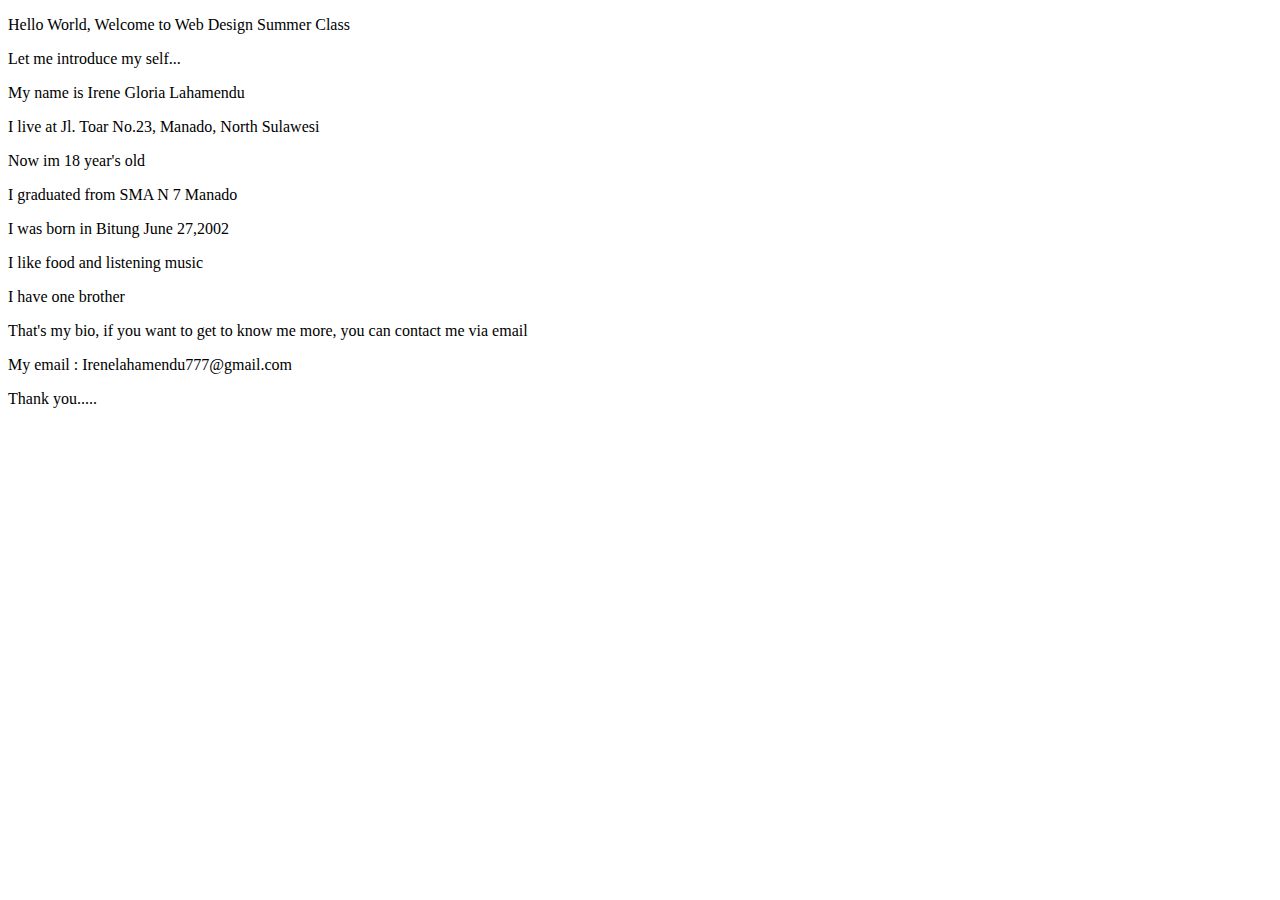
<file: index.html>
<!DOCTYPE html>
<html>
    <head>
    <title>Web Design Summer Class</title>
    </head>
    
    <body>
       <p>Hello World, Welcome to Web Design Summer Class</p>
       <p>Let me introduce my self...</p>
       <p>My name is Irene Gloria Lahamendu</p>
       <p>I live at Jl. Toar No.23, Manado, North Sulawesi</p>
       <p>Now im 18 year's old</p>
       <p>I graduated from SMA N 7 Manado</p>
       <p>I was born in Bitung June 27,2002</p>
       <p>I like food and listening music</p>
       <p>I have one brother</p>
       
       <p>That's my bio, if you want to get to know me more, you can contact me via email</p>
       <p>My email : Irenelahamendu777@gmail.com</p>

       <p>Thank you.....</p>
       
    </body>

</html>
</file>
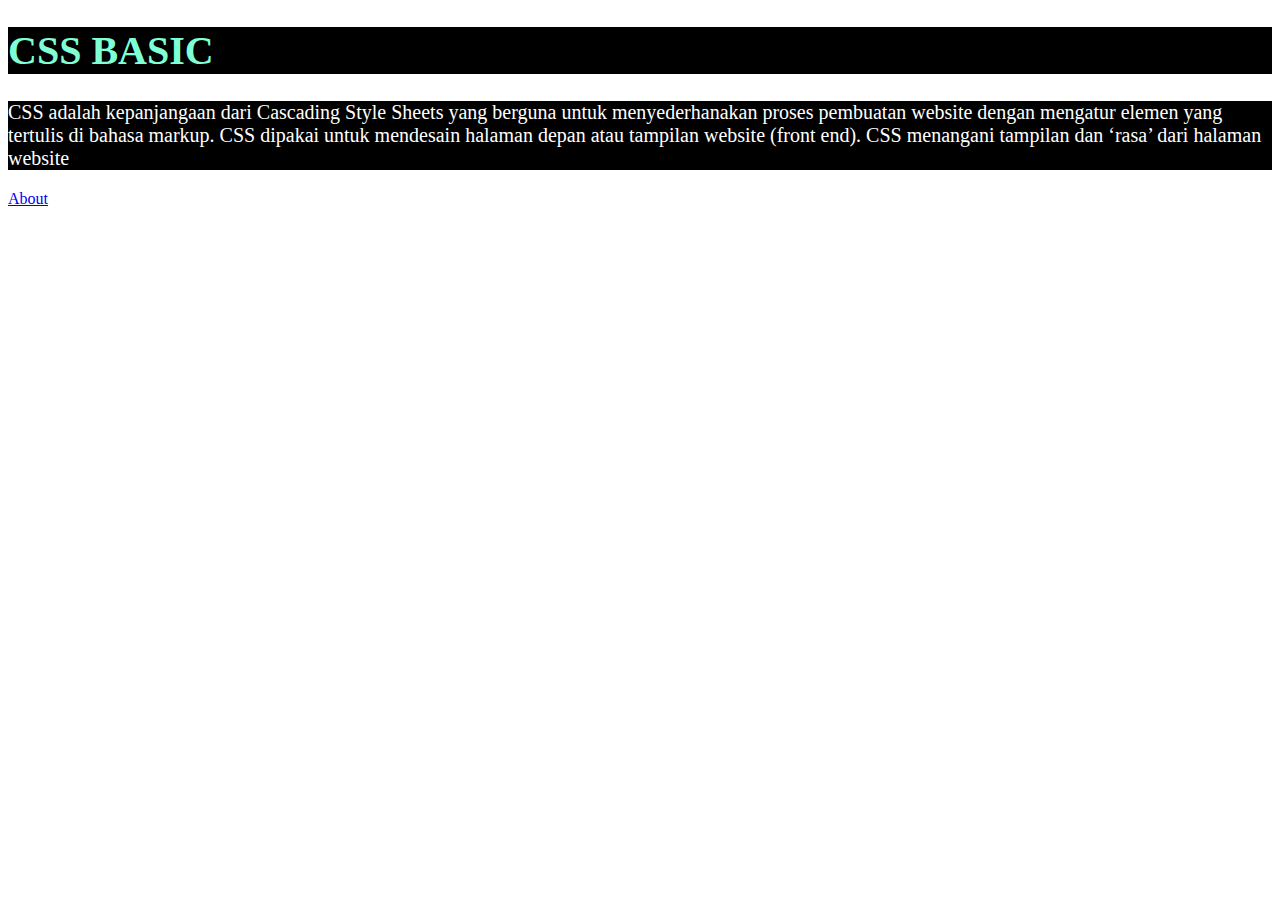
<file: Pertemuan 14/index.html>
<!DOCTYPE html>
<html lang="en">
<head>
    <meta charset="UTF-8">
    <meta http-equiv="X-UA-Compatible" content="IE=edge">
    <meta name="viewport" content="width=device-width, initial-scale=1.0">
    <meta name="description" contenr="Konsep dasar CSS"/>
    <link rel="stylesheet" href="style.css">
    <title>CSS Basics</title>
</head>
<body>
    <style>
        h1{
            color: aquamarine;
            background-color: black;
        }

        p{
            color: white;
            background-color: black;
        }
    </style>
   
    <h1>CSS BASIC</h1>

    <p>CSS adalah kepanjangaan dari Cascading Style Sheets yang berguna 
        untuk menyederhanakan proses pembuatan website dengan mengatur 
        elemen yang tertulis di bahasa markup. CSS dipakai untuk mendesain 
        halaman depan atau tampilan website (front end). CSS menangani 
        tampilan dan ‘rasa’ dari halaman website</p>

        <a href="about.html">About</a>
</body>
</html>
</file>
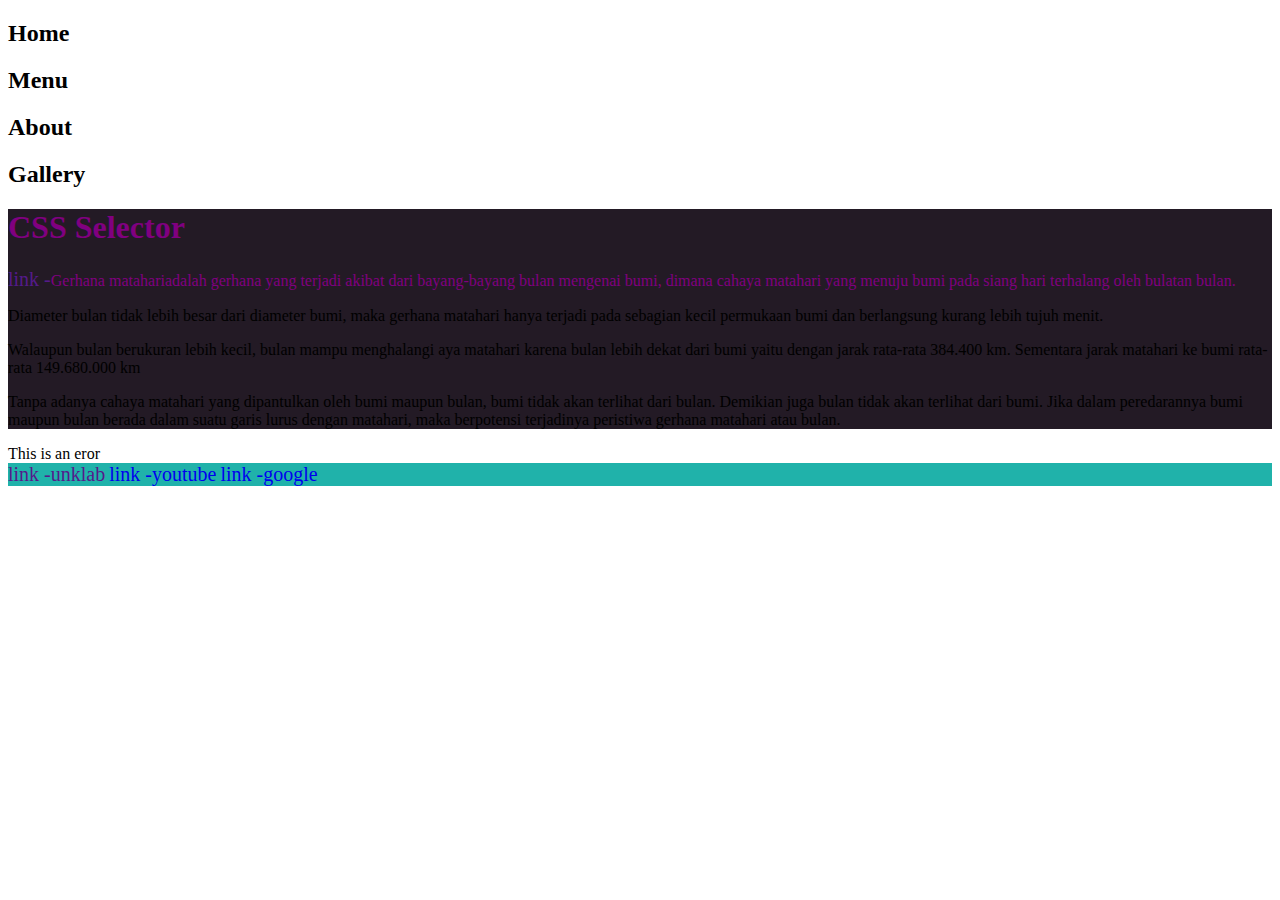
<file: Pertemuan 15/index.html>
<!DOCTYPE html>
<html lang="en">
<head>
    <meta charset="UTF-8">
    <meta http-equiv="X-UA-Compatible" content="IE=edge">
    <meta name="viewport" content="width=device-width, initial-scale=1.0">
    <link rel="stylesheet" href="style.css">
    <title>CSS Selector</title>
</head>
<body>
    <div>
        <h2>Home</h2>
        <h2>Menu</h2>
        <h2>About</h2>
        <h2>Gallery</h2>
    </div>
    <div id="top-service">
        <h1 class="one">CSS Selector</h1>
        <p class="one">
            <a href=""></a>Gerhana matahari</a>adalah gerhana yang terjadi akibat dari 
            bayang-bayang bulan mengenai bumi, dimana cahaya 
            matahari yang menuju bumi pada siang hari terhalang oleh 
            bulatan bulan.
        </p>
        <p class="two more">
            Diameter bulan tidak lebih besar dari diameter bumi, 
            maka gerhana matahari hanya terjadi pada sebagian kecil 
            permukaan bumi dan berlangsung kurang lebih tujuh menit.
        </p>
        <p>
            Walaupun bulan berukuran lebih kecil, bulan mampu menghalangi 
            aya matahari karena bulan lebih dekat dari bumi yaitu dengan 
            jarak rata-rata 384.400 km. Sementara jarak matahari ke bumi 
            rata-rata 149.680.000 km
        </p>
        <p>
            Tanpa adanya cahaya matahari yang dipantulkan oleh bumi maupun 
            bulan, bumi tidak akan terlihat dari bulan. Demikian juga bulan 
            tidak akan terlihat dari bumi. Jika dalam peredarannya bumi 
            maupun bulan berada dalam suatu garis lurus dengan matahari, 
            maka berpotensi terjadinya peristiwa gerhana matahari atau bulan.
        </p>
    </div>
    <div>
        This is an eror
    </div>
    <div id="bottom-service">
    <a href="">Unklab</a>
    <a href="https://www.youtube.com/">Youtube</a>
    <a href="https://www.google.com/">Google</a>
    </div>
</body>
</html>
</file>
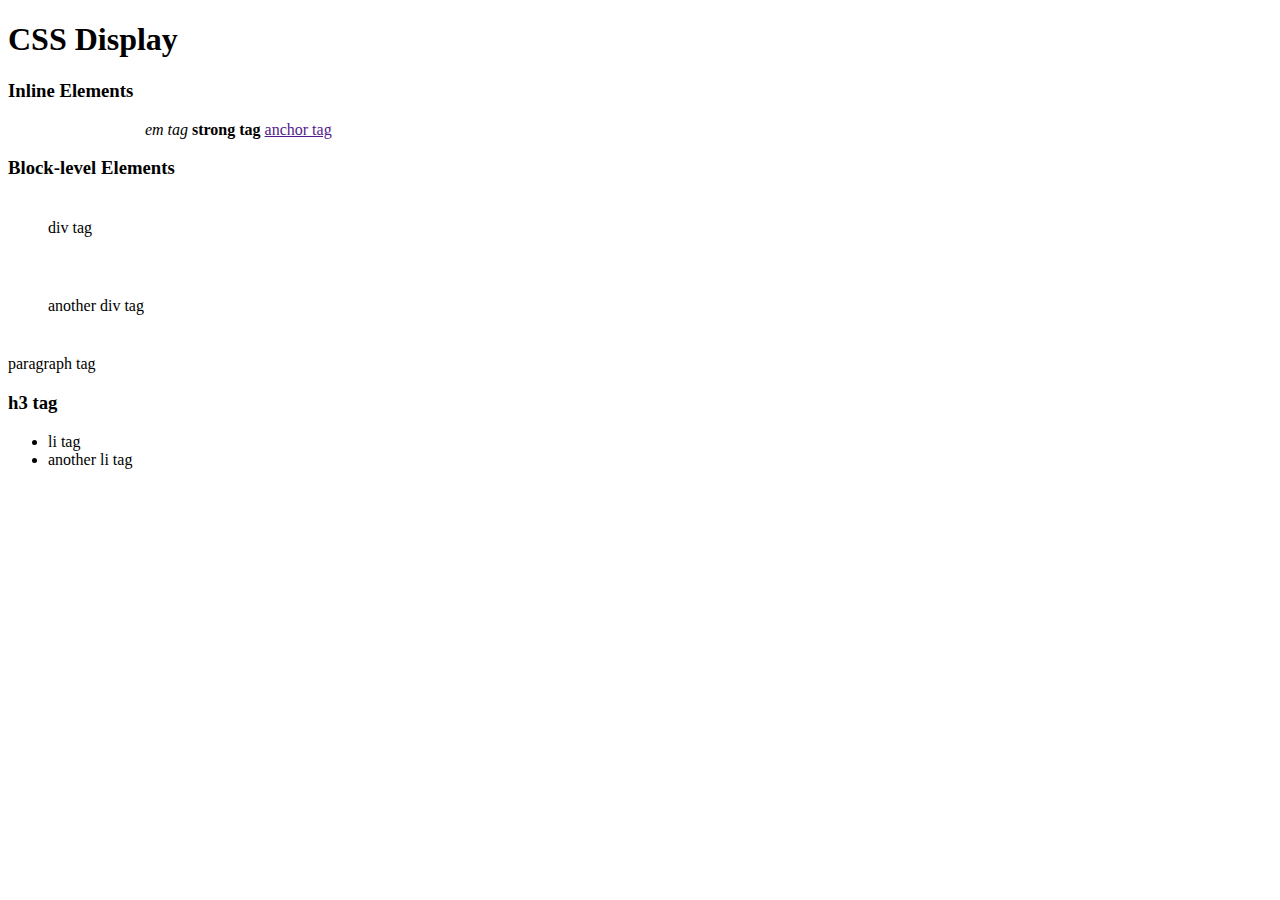
<file: Pertemuan 16/index.html>
<!DOCTYPE html>
<html lang="en">
<head>
    <meta charset="UTF-8">
    <meta http-equiv="X-UA-Compatible" content="IE=edge">
    <meta name="viewport" content="width=device-width, initial-scale=1.0">
    <title>Document</title>
    <link rel="stylesheet" href="style.css">
</head>
<body>
    <h1>CSS Display</h1>
    <h3>Inline Elements</h3>
    <span>span tag</span>
    <em>em tag</em>
    <strong>strong tag</strong>
    <a href="">anchor tag</a>
    <span>another span tag</span>
    <h3>Block-level Elements</h3>
    <div>div tag</div>
    <div>another div tag</div>
    <p>paragraph tag</p>
    <h3>h3 tag</h3>
    <ul>
        <li>li tag</li>
        <li>another li tag</li>
    </ul>
</body>
</html>
</file>
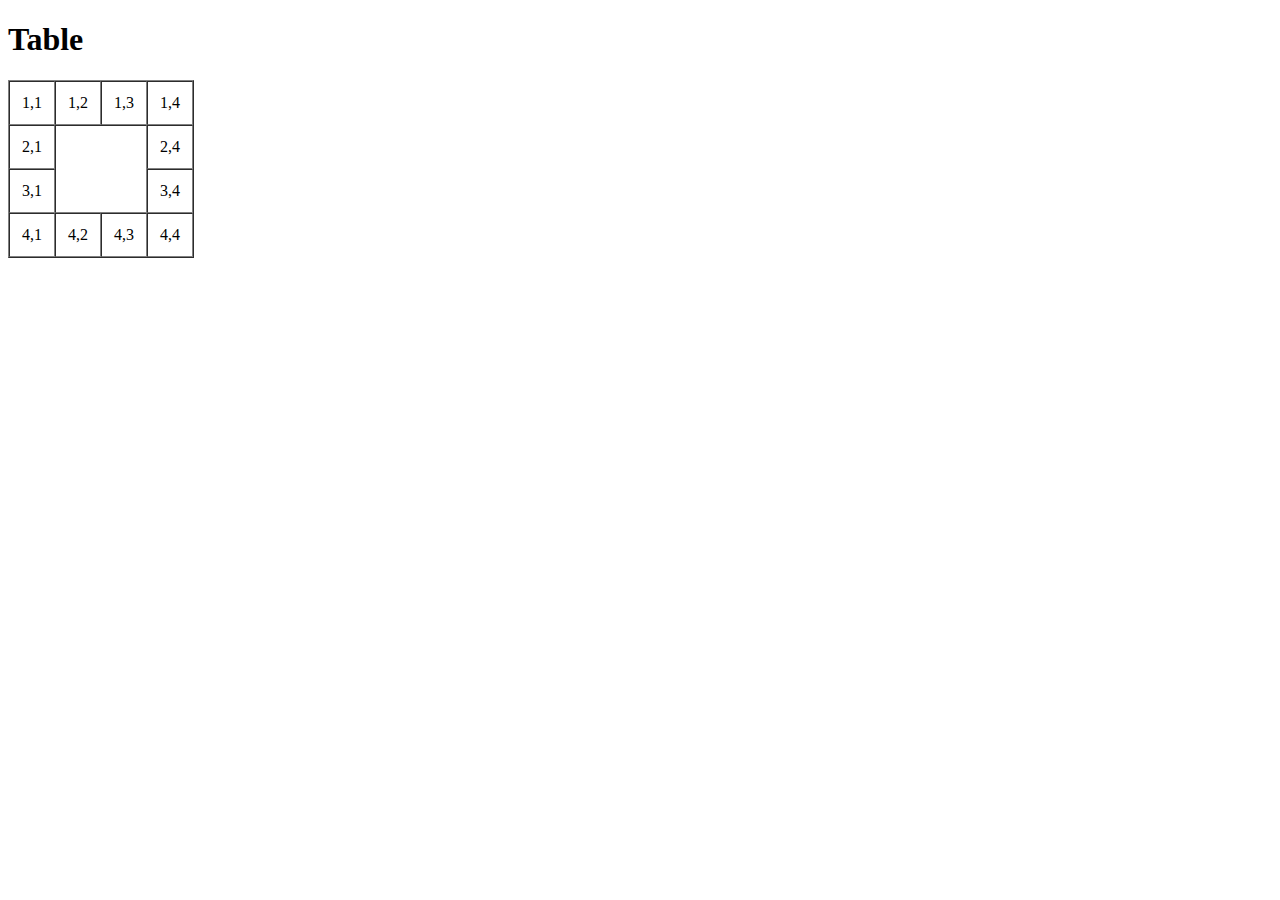
<file: Pertemuan 8/index.html>
<!DOCTYPE html>
<html lang="en">
<head>
    <meta charset="UTF-8">
    <meta http-equiv="X-UA-Compatible" content="IE=edge">
    <meta name="viewport" content="width=device-width, initial-scale=1.0">
    <title>HTML Table</title>
</head>
<body>
   <table border="1" cellspacing="0" cellpadding="12">
    <h1>Table</h1>
    <tr>
    <td>1,1</td>
    <td>1,2</td>
    <td>1,3</td>
    <td>1,4</td>
    </tr>
    <tr>
        <td>2,1</td>
        <td colspan="2" rowspan="2">  </td>
        <td>2,4</td>
    </tr>
    <tr>
        <td>3,1</td>
        <td>3,4</td>
    </tr>
    <tr>
        <td>4,1</td>
        <td>4,2</td>
        <td>4,3</td>
        <td>4,4</td>
    </tr>
   </table>
</body>
</html>
</file>
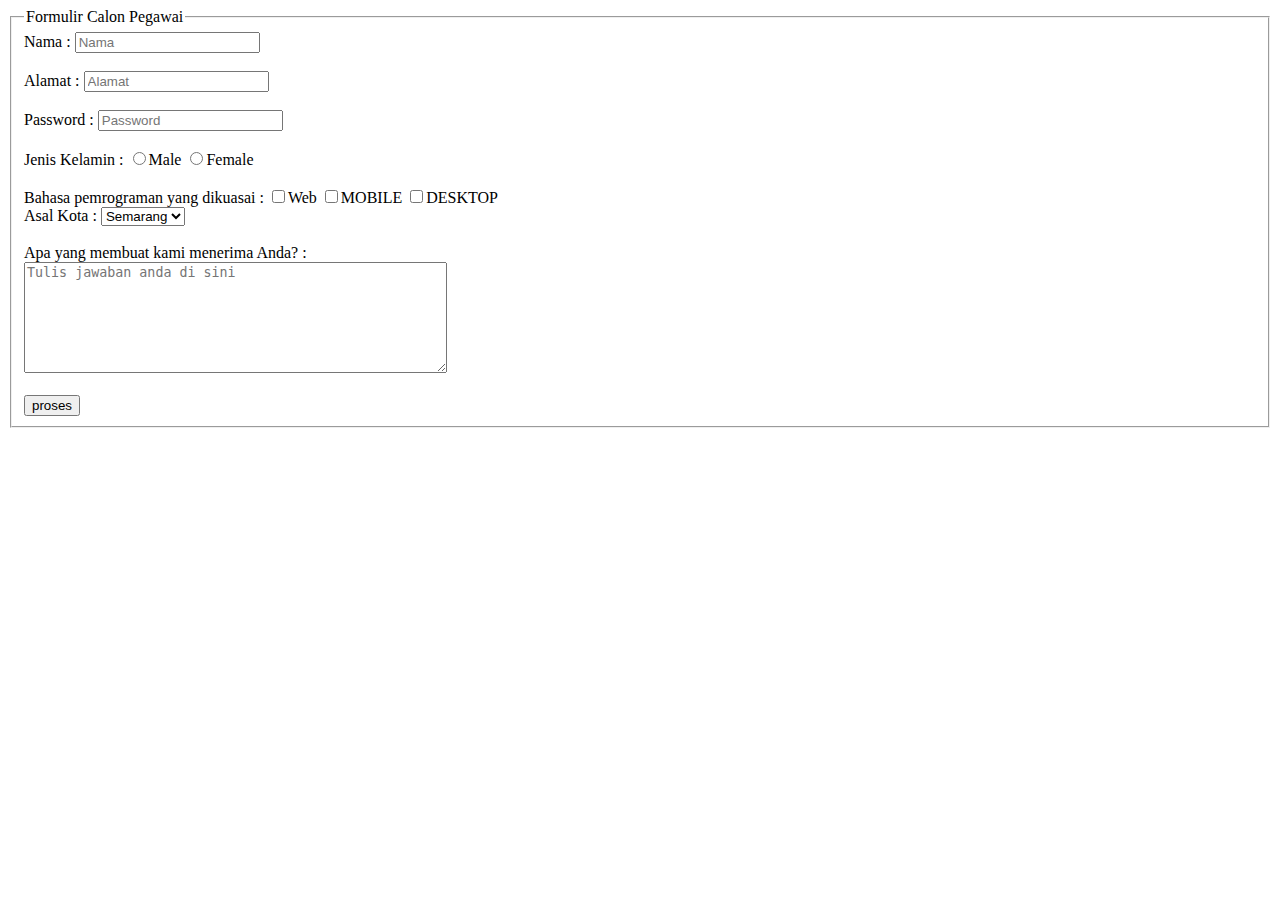
<file: Pertemuan 9/index.html>
<!DOCTYPE html>
<html lang="en">
<head>
    <meta charset="UTF-8">
    <meta http-equiv="X-UA-Compatible" content="IE=edge">
    <meta name="viewport" content="width=device-width, initial-scale=1.0">
    <title>Document</title>
</head>
<body>
    <fieldset>
    <legend>Formulir Calon Pegawai</legend>
    <label for="Nama">Nama :</label>
    <input type="Nama" placeholder="Nama" id="Nama"/> 
    <br/>
    <br/>
    <label for="Alamat">Alamat :</label>
    <input type="Alamat" placeholder="Alamat" id="Alamat"/>
    <br/>
    <br/>
    <label for="Password">Password :</label>
    <input type="Password" placeholder="Password" id="Password"/>
    <br/>
    <br/>
    <label>Jenis Kelamin :</label>
    <input type="radio" name="Jenis Kelamin"/>Male
    <input type="radio" name="Jenis Kelamin"/>Female
    <br/>
    <br/>
    <label>Bahasa pemrograman yang dikuasai :</label>
    <input type="checkbox"/>Web
    <input type="checkbox"/>MOBILE
    <input type="checkbox"/>DESKTOP
    <br/>
    <label>Asal Kota :</label>
    <select>
        <option>Semarang</option>
        <option>Jakarta</option>
        <option>Bndung</option>
        <option>Bali</option>
        <option>Manado</option>
        <option>Surabaya</option>
        <option>Medan</option>
    </select>
    <br/>
    <br/>
    <label>Apa yang membuat kami menerima Anda? :</label>
    <br/>
    <textarea rows="7" cols="50" placeholder="Tulis jawaban anda di sini"></textarea>
    <br/>
    <br/>
    <button>proses</button>
</fieldset>
</body>
</html>
</file>
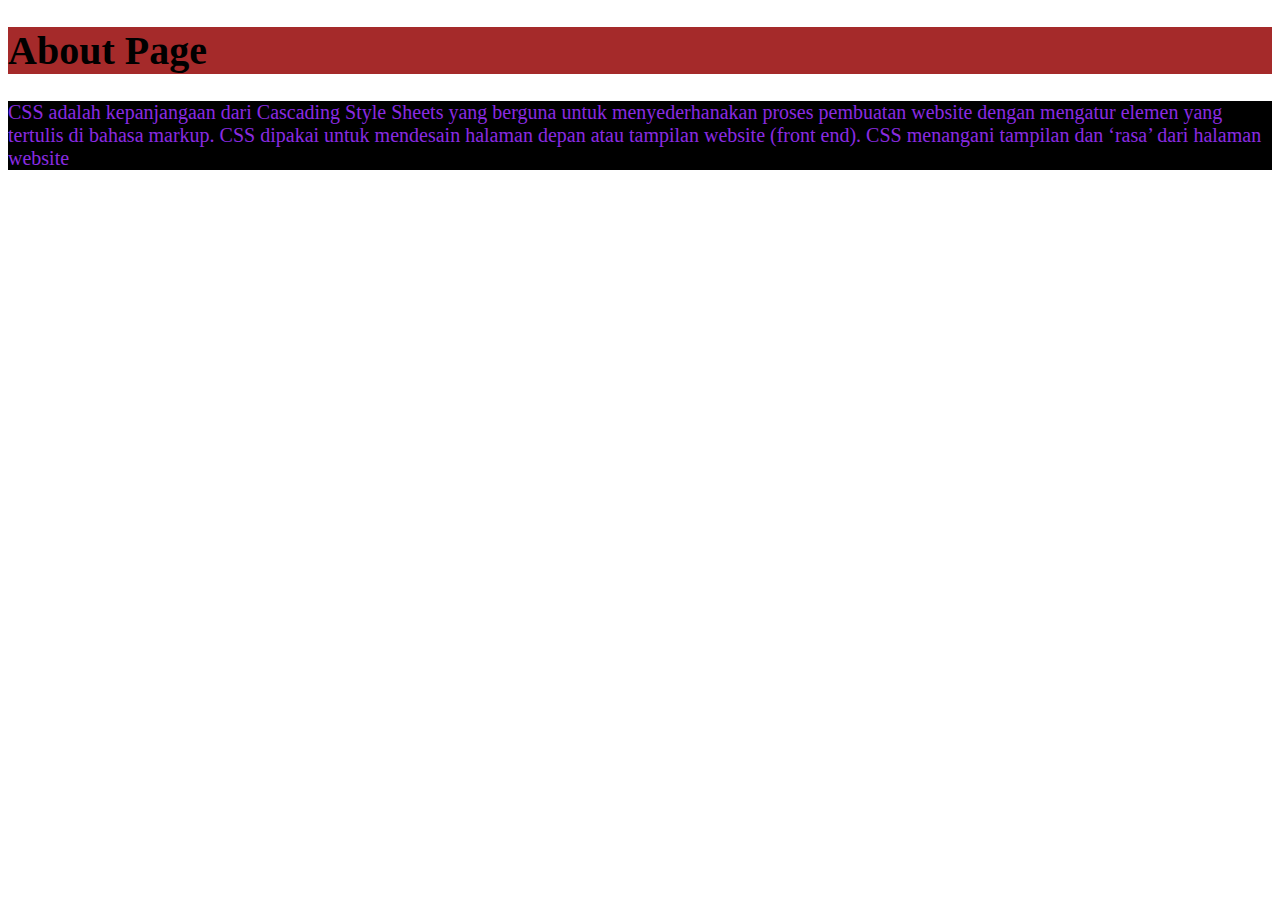
<file: Pertemuan 14/about.html>
<!DOCTYPE html>
<html lang="en">
<head>
    <meta charset="UTF-8">
    <meta http-equiv="X-UA-Compatible" content="IE=edge">
    <meta name="viewport" content="width=device-width, initial-scale=1.0">
    <link rel="stylesheet" href="style.css">
    <title>About Page</title>
</head>
<body>
    <style>
        h1{
            color: black;
            background-color: brown;
        }
        p{
            color: blueviolet;
            background-color: black;
        }
    </style>
    <h1>About Page</h1>

    <p>CSS adalah kepanjangaan dari Cascading Style Sheets yang berguna 
        untuk menyederhanakan proses pembuatan website dengan mengatur 
        elemen yang tertulis di bahasa markup. CSS dipakai untuk mendesain 
        halaman depan atau tampilan website (front end). CSS menangani 
        tampilan dan ‘rasa’ dari halaman website</p>
    
    
</body>
</html>
</file>
<file: Pertemuan 14/style.css>
h1 {
    color: brown;
    font-size: 40px;
}

p {
    color: coral;
    font-size: 20px;
}
</file>
<file: Pertemuan 15/style.css>
/*p {
    color: mediumblue;
}

p.one {
    color: dimgrey;
}

p.two.more {
    color: maroon;
    border-width: 7px;
    border-style: double;
    border-color: mediumorchid;
}*/
#top-service{
    background-color: rgb(35, 26, 37);
}

#bottom-service{
    background-color: lightseagreen;
}

div .one {
    color: purple;
}

a[href] {
    font-size: 20px;
    text-decoration: maroon;
    text-transform: lowercase;
}

h2:hover {
    color: midnightblue;
    background-color: black;
}

p::selection {
    background-color: purple;
    color: rgb(245, 237, 237);
}

a::before {
    content: "Link -";
}
</file>
<file: Pertemuan 16/style.css>
span {
    /*display: none;*/
    visibility: hidden;
    margin: 20px;
    padding: 20px;
}

div {
    /*display: inline;*/
    margin: 20px;
    padding: 20px;
}
</file>
